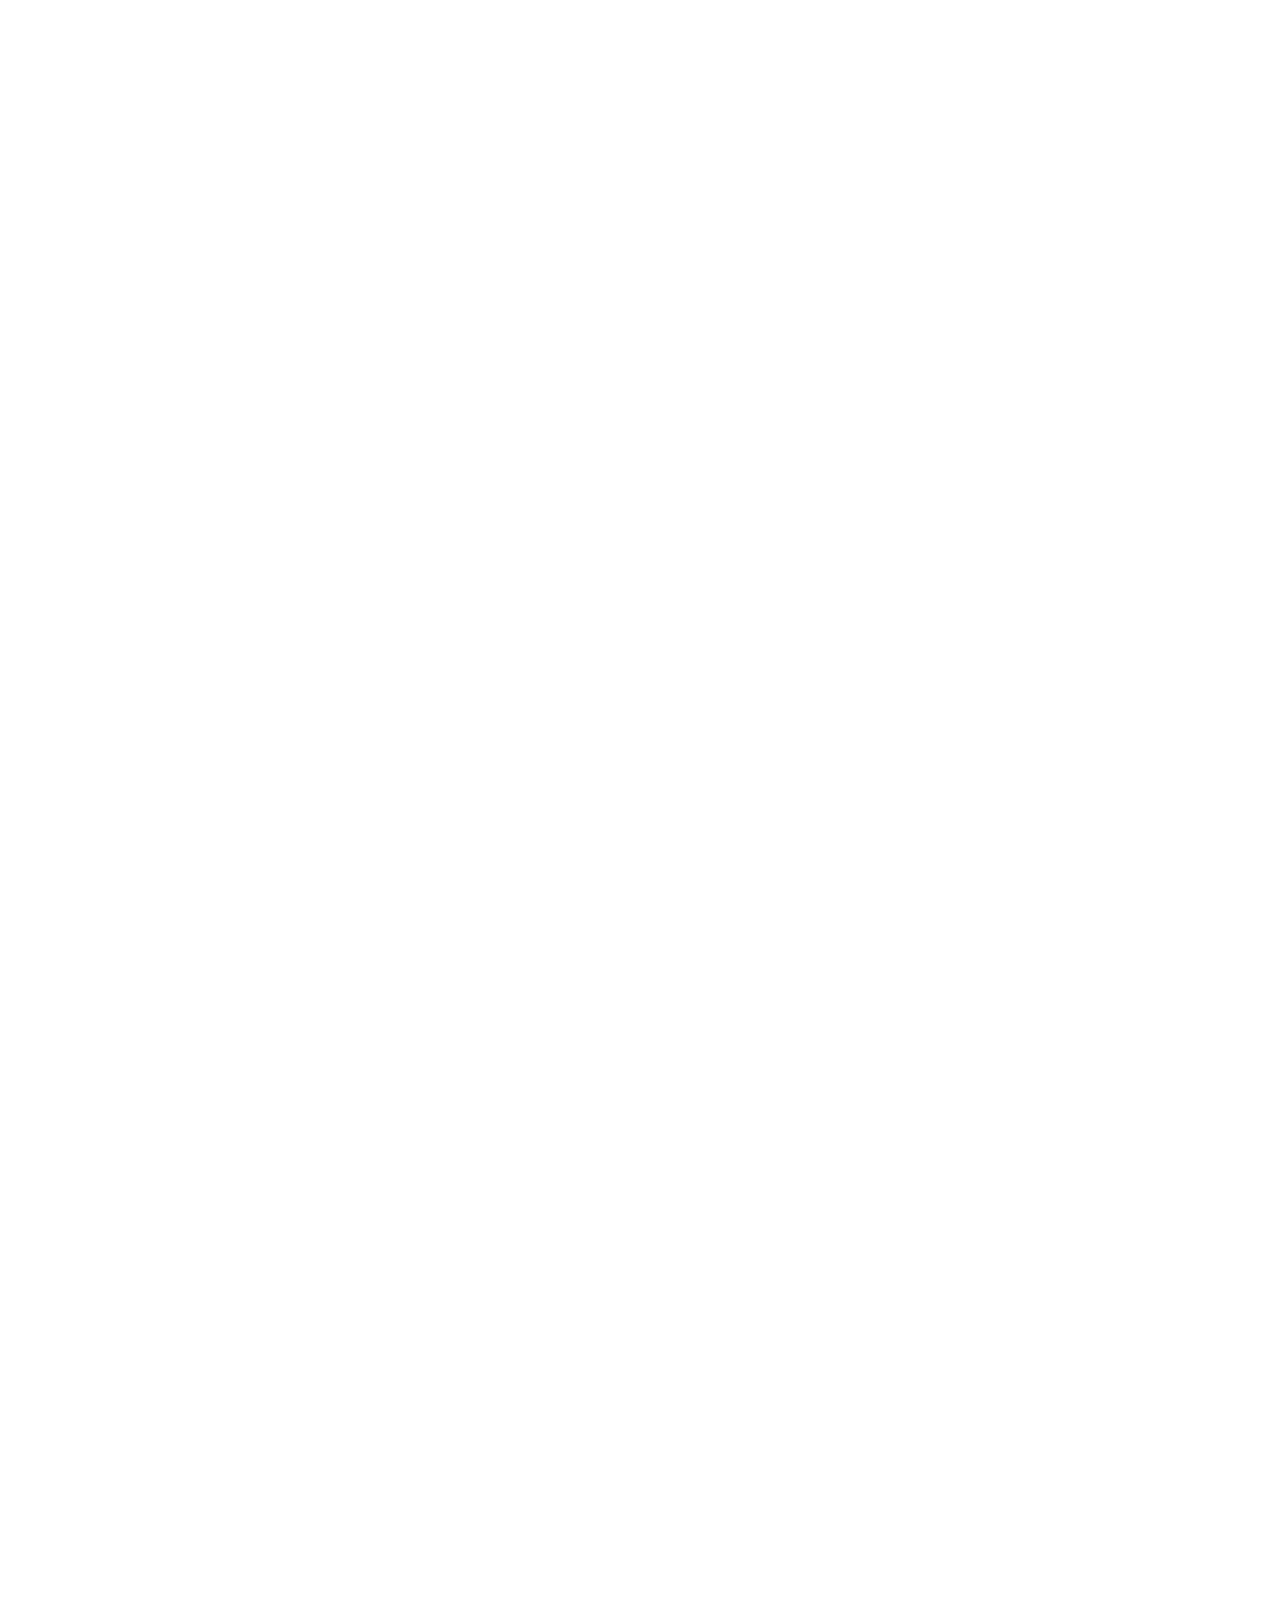
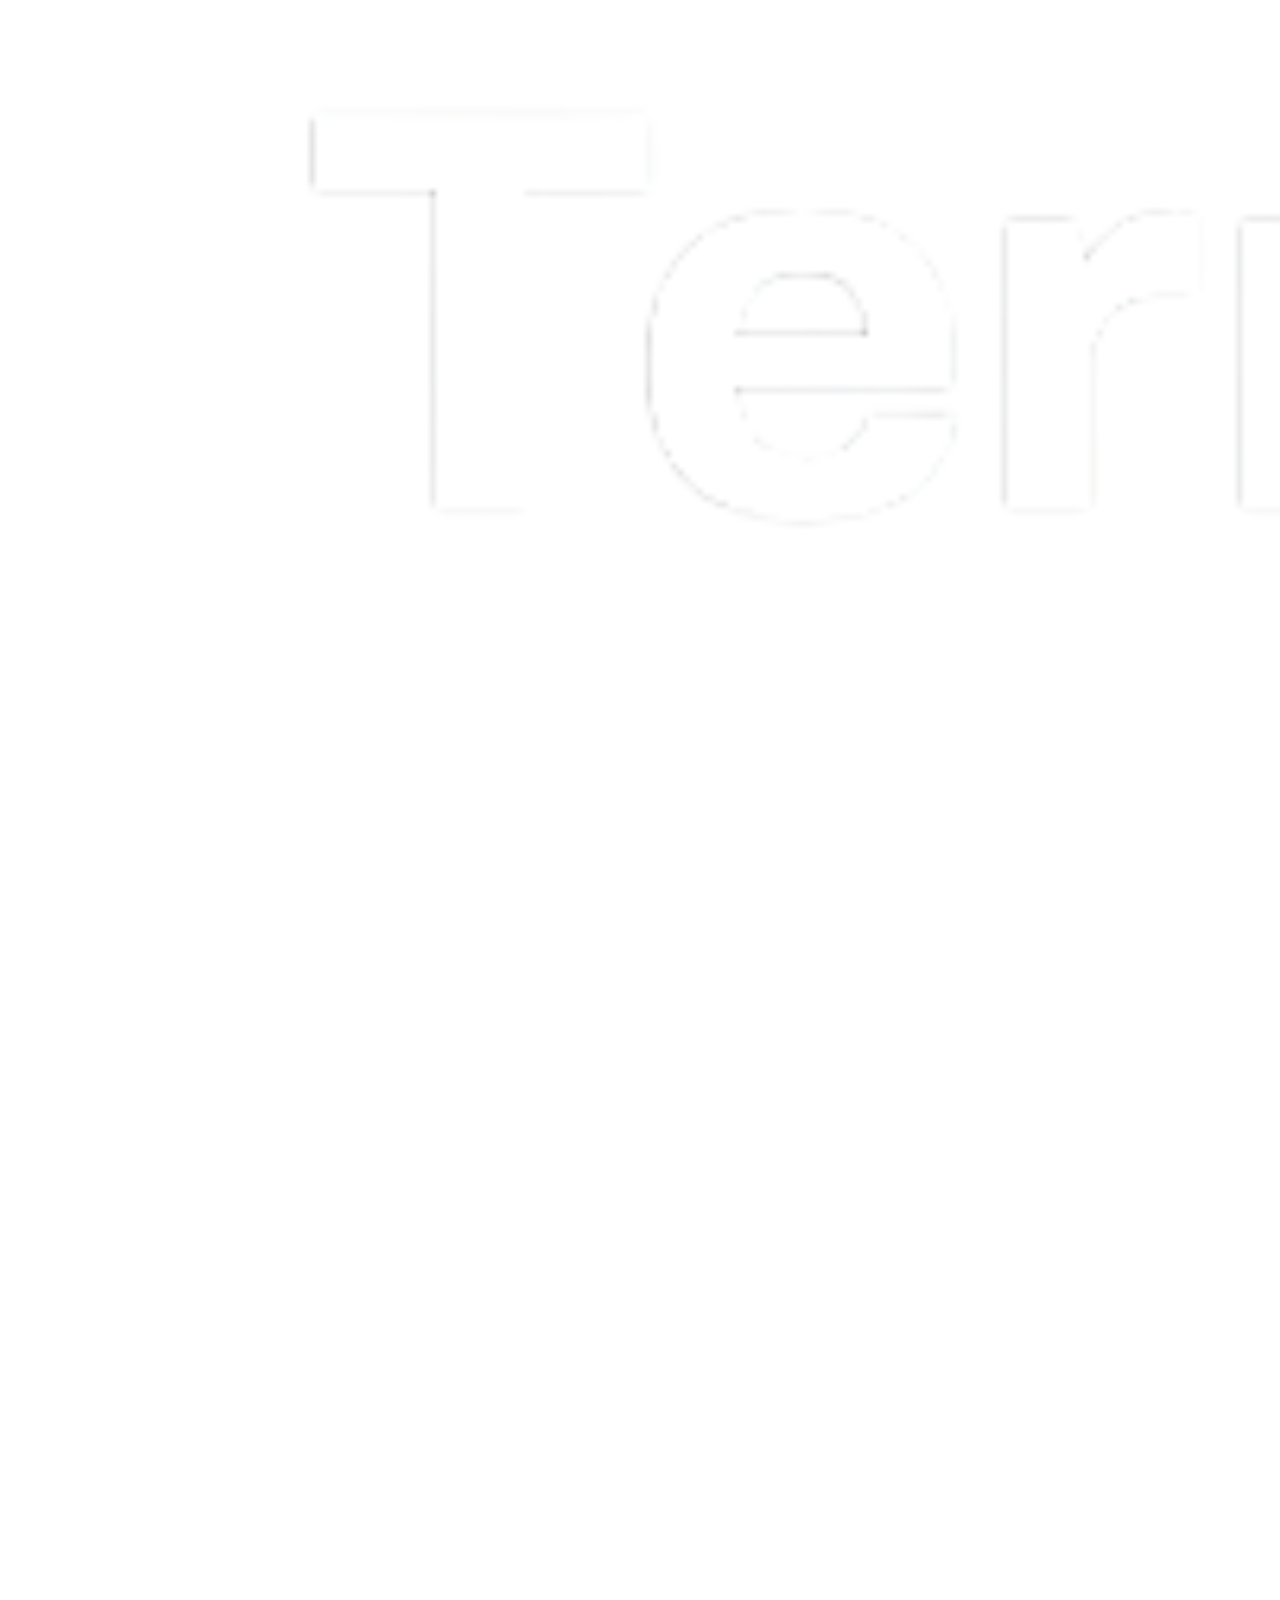
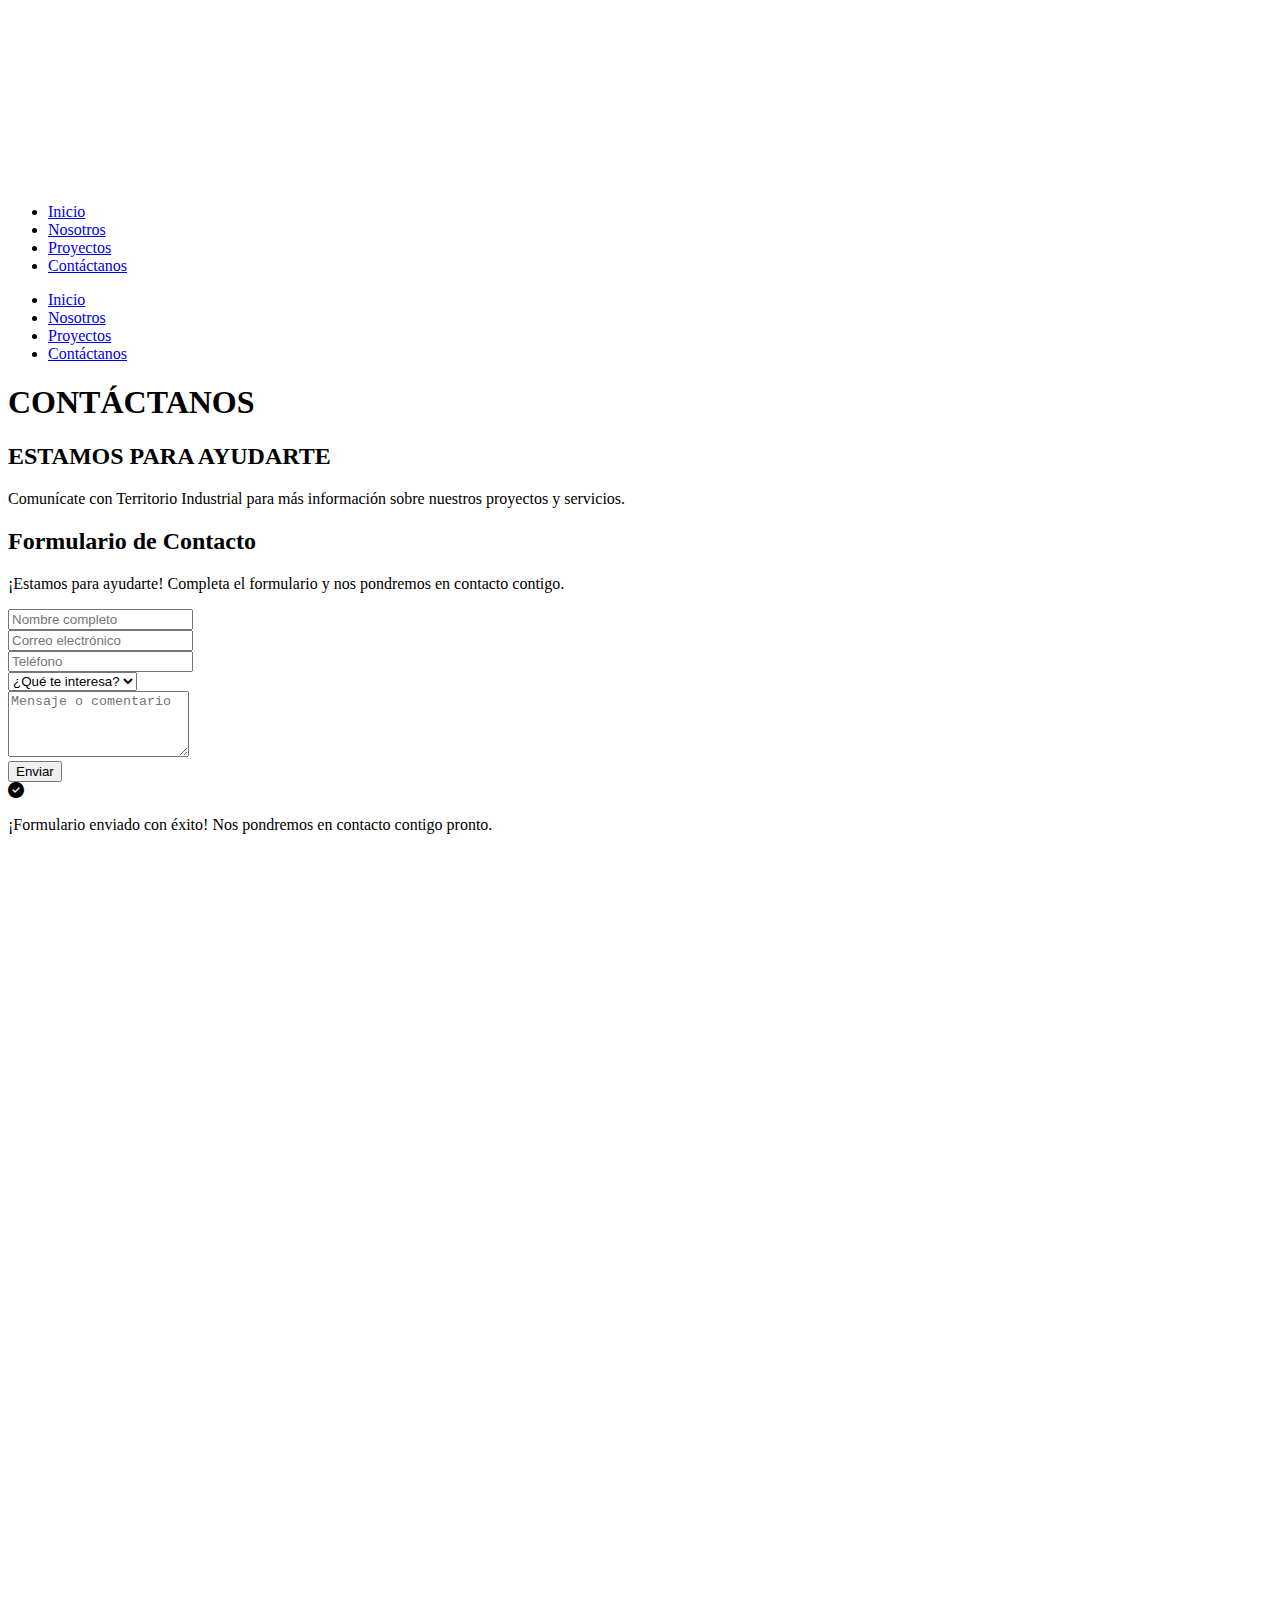
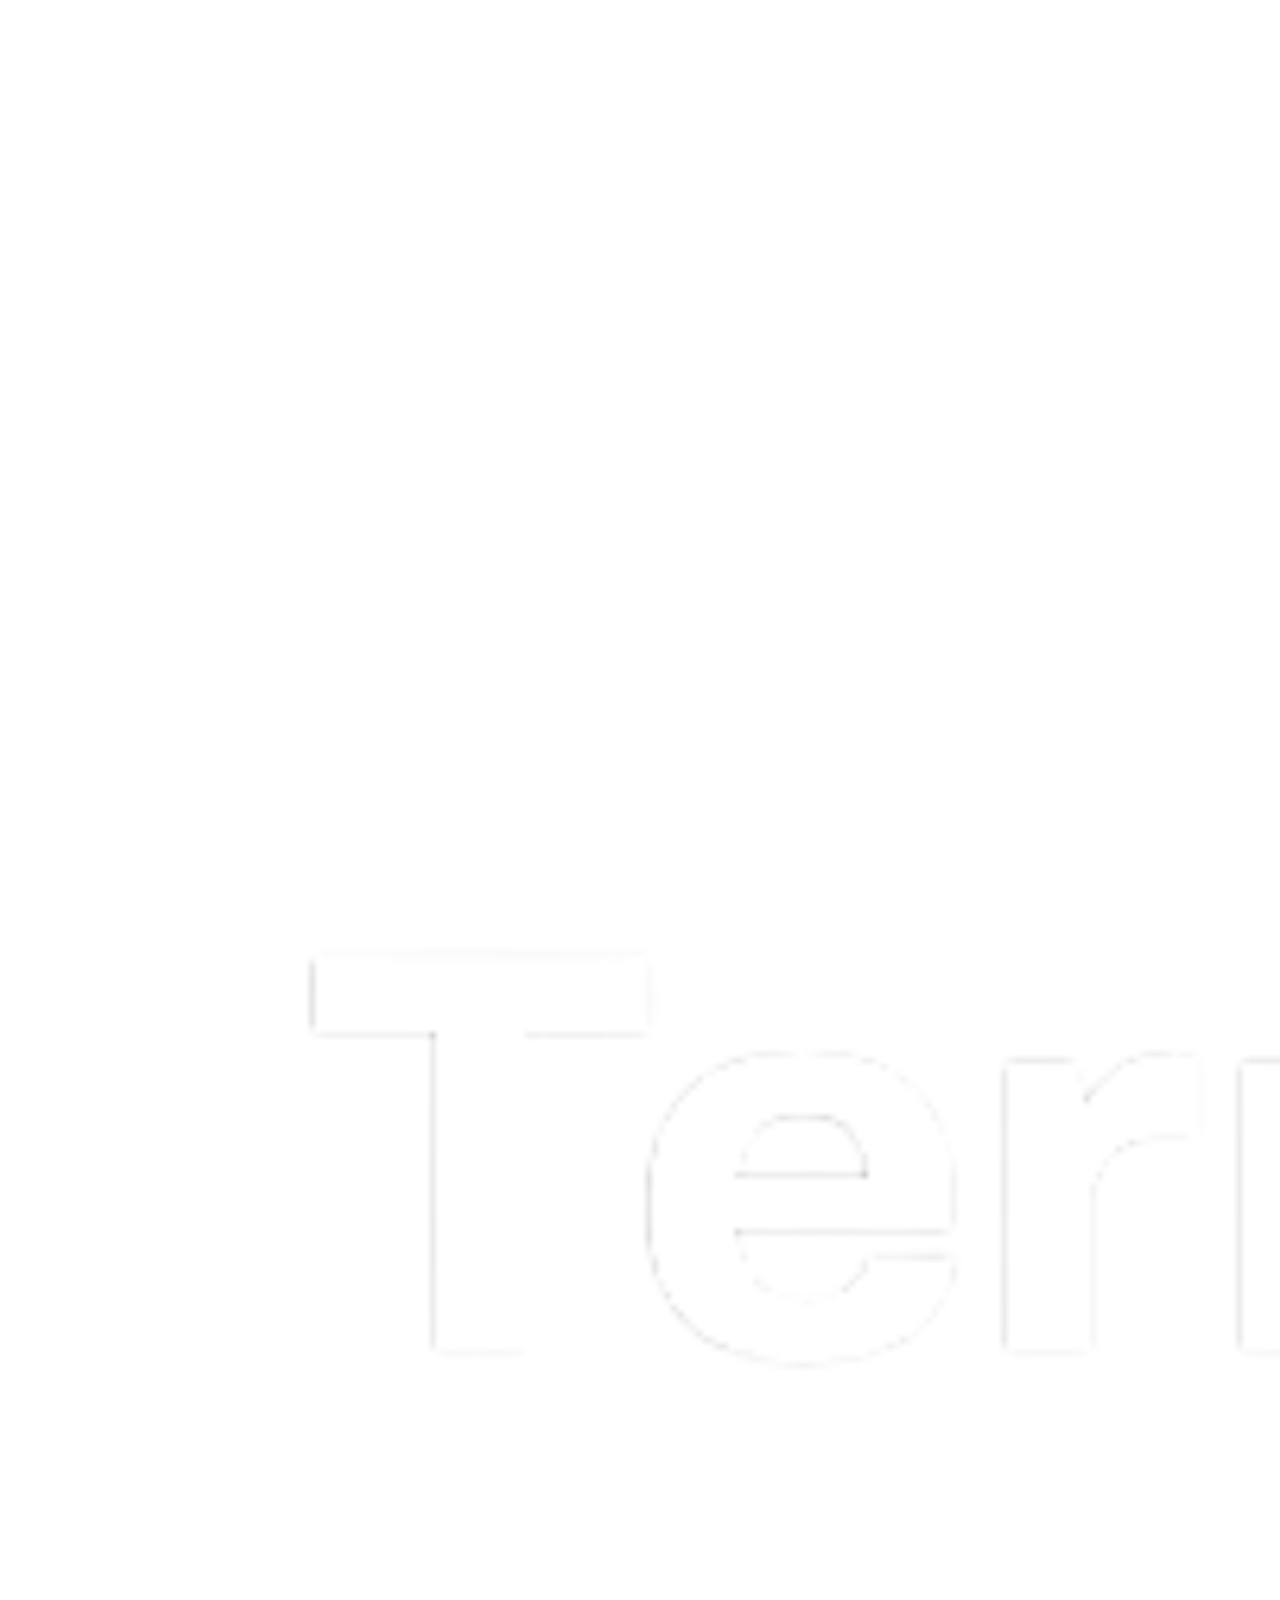
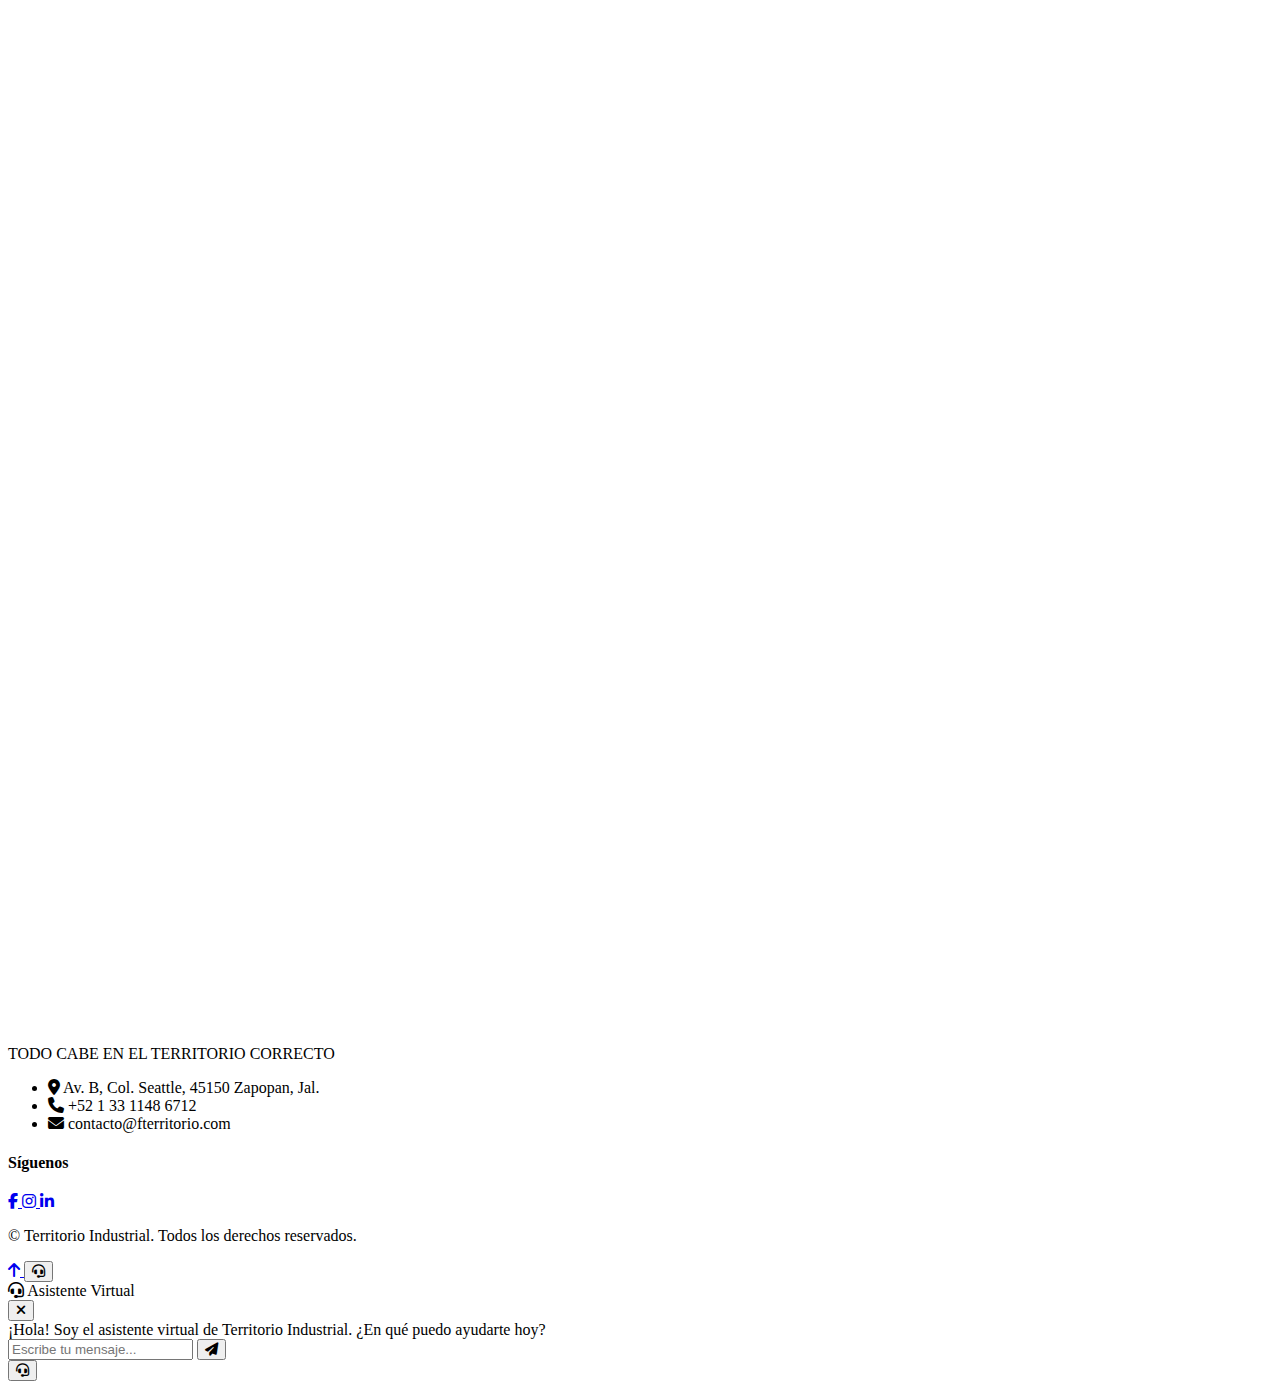
<file: contacto.html>
<!DOCTYPE html>
<html lang="es">
<link
  rel="stylesheet"
  href="https://cdnjs.cloudflare.com/ajax/libs/font-awesome/6.5.0/css/all.min.css"
  crossorigin="anonymous"
  referrerpolicy="no-referrer"
/>
    <head>
    <meta charset="UTF-8" />
    <meta name="viewport" content="width=device-width, initial-scale=1" />
    <meta name="description" content="Contacto con Territorio Industrial - Desarrollos inmobiliarios industriales con enfoque en calidad, ubicación estratégica y plusvalía." />
    <meta name="keywords" content="Territorio Industrial, contacto, desarrollos industriales, bodegas modulares, flex spaces, inversión industrial, Guadalajara, Jalisco" />
    <title>Contacto | Territorio Industrial</title>
    <link rel="stylesheet" href="style.css" />
    <link rel="preconnect" href="https://fonts.googleapis.com" />
    <link rel="preconnect" href="https://fonts.gstatic.com" crossorigin />
    <link href="https://fonts.googleapis.com/css2?family=Montserrat:wght@300;400;500;600;700&display=swap" rel="stylesheet" />
    <link
      rel="stylesheet"
      href="https://cdnjs.cloudflare.com/ajax/libs/font-awesome/6.5.0/css/all.min.css"
      crossorigin="anonymous"
      referrerpolicy="no-referrer"
    />
</head>
<body>
    <!-- Header Navigation -->
    <header id="header">
        <div class="container">
            <div class="logo">
                <a href="index.html">
                    <img src="img/logo.png" alt="Territorio Industrial Logo" />
                </a>
            </div>
            <nav id="desktop-nav">
                <ul>
                    <li><a href="index.html" class="nav-link" data-section="inicio">Inicio</a></li>
                    <li><a href="nosotros.html" class="nav-link" data-section="nosotros">Nosotros</a></li>
                    <li><a href="proyectos.html" class="nav-link" data-section="proyectos">Proyectos</a></li>
                    <li><a href="contacto.html" class="btn-primary nav-link active" data-section="contacto">Contáctanos</a></li>
                </ul>
            </nav>
            <div class="menu-toggle" id="mobile-menu">
                <span></span>
                <span></span>
                <span></span>
            </div>
        </div>

        <!-- Menú móvil -->
        <div id="mobile-nav">
            <nav class="container">
                <ul>
                    <li><a href="index.html" class="nav-link" data-section="inicio">Inicio</a></li>
                    <li><a href="nosotros.html" class="nav-link" data-section="nosotros">Nosotros</a></li>
                    <li><a href="proyectos.html" class="nav-link" data-section="proyectos">Proyectos</a></li>
                    <li><a href="contacto.html" class="nav-link active" data-section="contacto">Contáctanos</a></li>
                </ul>
            </nav>
        </div>
    </header>

    <!-- Hero Section with semi-transparent background -->
    <section class="hero" style="background-image: url('img/Publicidad.png');">
        <div class="hero-overlay"></div>
        <div class="container">
            <div class="hero-content animate-fade-in text-center">
                <h1>CONTÁCTANOS</h1>
                <h2>ESTAMOS PARA AYUDARTE</h2>
                <p>Comunícate con Territorio Industrial para más información sobre nuestros proyectos y servicios.</p>
            </div>
        </div>
    </section>

    <!-- Contact Form Section -->
    <section class="contact section-animate" id="contacto">
        <div class="container">
            <div class="section-header">
                <h2 class="section-title">Formulario de Contacto</h2>
                <p>¡Estamos para ayudarte! Completa el formulario y nos pondremos en contacto contigo.</p>
            </div>
            <div class="contact-form-container">
                <form id="leadForm" class="contact-form">
                    <div class="form-group">
                        <input type="text" id="name" name="name" placeholder="Nombre completo" required />
                    </div>
                    <div class="form-group">
                        <input type="email" id="email" name="email" placeholder="Correo electrónico" required />
                    </div>
                    <div class="form-group">
                        <input type="tel" id="phone" name="phone" placeholder="Teléfono" required />
                    </div>
                    <div class="form-group">
                        <select id="interest" name="interest" required>
                            <option value="" disabled selected>¿Qué te interesa?</option>
                            <option value="inversion">Inversión</option>
                            <option value="renta">Renta</option>
                            <option value="informacion">Más información</option>
                        </select>
                    </div>
                    <div class="form-group">
                        <textarea id="message" name="message" placeholder="Mensaje o comentario" rows="4"></textarea>
                    </div>
                    <div class="form-group">
                        <button type="submit" class="btn-primary">Enviar</button>
                    </div>
                </form>
                <div id="form-success" class="form-success">
                    <i class="fas fa-check-circle"></i>
                    <p>¡Formulario enviado con éxito! Nos pondremos en contacto contigo pronto.</p>
                </div>
            </div>
        </div>
    </section>

    <!-- Footer -->
    <footer class="footer">
        <div class="container footer-grid">
            <div class="footer-section">
                <div class="footer-logo-container">
                    <img src="img/logo.png" alt="Territorio Industrial Logo" class="footer-logo" />
                </div>
                <p class="footer-tagline">TODO CABE EN EL TERRITORIO CORRECTO</p>
                <ul class="footer-contact">
                    <li><i class="fas fa-map-marker-alt"></i> Av. B, Col. Seattle, 45150 Zapopan, Jal.</li>
                    <li><i class="fas fa-phone"></i> +52 1 33 1148 6712</li>
                    <li><i class="fas fa-envelope"></i> contacto@fterritorio.com</li>
                </ul>
            </div>

            <div class="footer-section">
                <h4>Síguenos</h4>
                <div class="footer-social">
                    <a href="https://facebook.com/" target="_blank" aria-label="Facebook">
                        <i class="fab fa-facebook-f"></i>
                    </a>
                    <a href="https://www.instagram.com/fterritorio/" target="_blank" aria-label="Instagram">
                        <i class="fab fa-instagram"></i>
                    </a>
                    <a href="https://linkedin.com/" target="_blank" aria-label="LinkedIn">
                        <i class="fab fa-linkedin-in"></i>
                    </a>
                </div>
            </div>
        </div>

        <div class="footer-bottom">
            <p>&copy; <span id="current-year"></span> Territorio Industrial. Todos los derechos reservados.</p>
        </div>
    </footer>

    <!-- Botón de volver arriba -->
    <a href="#" id="back-to-top" class="back-to-top" aria-label="Volver arriba">
        <i class="fas fa-arrow-up"></i>
    </a>

    <!-- Chat Button -->
    <button id="chat-button" class="chat-button" aria-label="Abrir chat">
        <i class="fas fa-headset"></i>
    </button>

    <!-- Chat Container -->
    <div id="chat-container" class="chat-container">
        <div class="chat-header">
            <div class="chat-title">
                <i class="fas fa-headset"></i>
                <span>Asistente Virtual</span>
            </div>
            <button id="close-chat" class="close-chat" aria-label="Cerrar chat">
                <i class="fas fa-times"></i>
            </button>
        </div>
        <div class="chat-body">
            <div id="chat-messages" class="chat-messages">
                <div class="message assistant">
                    <div class="message-content">
                        ¡Hola! Soy el asistente virtual de Territorio Industrial. ¿En qué puedo ayudarte hoy?
                    </div>
                </div>
            </div>
            <div class="chat-input">
                <input type="text" id="user-input" placeholder="Escribe tu mensaje..." />
                <button id="send-message" aria-label="Enviar mensaje">
                    <i class="fas fa-paper-plane"></i>
                </button>
            </div>
        </div>
    </div>

    <script src="script.js"></script>
</body>
    <!-- Chat Button -->
<button id="chat-button" class="chat-button" aria-label="Abrir chat">
    <i class="fas fa-headset"></i>
</button>

<!-- Chat Container -->
<div id="chat-container" class="chat-container">
    <!-- Contenido del chat -->
</div>
</html>
</file>
<file: style.css>
<!DOCTYPE html>
<html lang="es">
<head>
    <meta charset="UTF-8">
    <meta name="viewport" content="width=device-width, initial-scale=1.0">
    <meta name="description" content="Territorio Industrial desarrolla proyectos inmobiliarios industriales con enfoque en la calidad, ubicación estratégica y plusvalía.">
    <meta name="keywords" content="Territorio Industrial, desarrollos industriales, bodegas modulares, flex spaces, inversión industrial, Guadalajara, Jalisco">
    <title>Territorio Industrial | Desarrollos Inmobiliarios Industriales</title>
    <link rel="stylesheet" href="style.css">
    <link rel="preconnect" href="https://fonts.googleapis.com">
    <link rel="preconnect" href="https://fonts.gstatic.com" crossorigin>
    <link href="https://fonts.googleapis.com/css2?family=Montserrat:wght@300;400;500;600;700&display=swap" rel="stylesheet">
    <link rel="stylesheet" href="https://cdnjs.cloudflare.com/ajax/libs/font-awesome/6.5.0/css/all.min.css" integrity="sha512-v+ycWQ+qJxXxzghR4hj0R82kpZXG7FAZQ3JTuEXm9y+0YQ+lZLbn+1SM2DXYxYxzfa+biJ3V+BP9IUz+NlyjOw==" crossorigin="anonymous" referrerpolicy="no-referrer" />
    <link href="https://unpkg.com/aos@2.3.1/dist/aos.css" rel="stylesheet">
</head>
<body>
    <!-- Header Navigation -->
    <header id="header">
        <div class="container">
            <div class="logo">
                <a href="index.html">
                    <img src="img/logo.png" alt="Territorio Industrial Logo">
                </a>
            </div>
            <nav id="desktop-nav">
                <ul>
                    <li><a href="index.html" class="nav-link active" data-section="inicio">Inicio</a></li>
                    <li><a href="nosotros.html" class="nav-link" data-section="nosotros">Nosotros</a></li>
                    <li><a href="proyectos.html" class="nav-link" data-section="proyectos">Proyectos</a></li>
                    <li><a href="contacto.html" class="btn-primary nav-link" data-section="contacto">Contáctanos</a></li>
                </ul>
            </nav>
            <div class="menu-toggle" id="mobile-menu">
                <span></span>
                <span></span>
                <span></span>
            </div>
        </div>
        
        <!-- Menú móvil -->
        <div id="mobile-nav">
            <nav class="container">
                <ul>
                    <li><a href="index.html" class="nav-link active" data-section="inicio">Inicio</a></li>
                    <li><a href="nosotros.html" class="nav-link" data-section="nosotros">Nosotros</a></li>
                    <li><a href="proyectos.html" class="nav-link" data-section="proyectos">Proyectos</a></li>
                    <li><a href="contacto.html" class="nav-link" data-section="contacto">Contáctanos</a></li>
                </ul>
            </nav>
        </div>
    </header>

    <!-- Hero Section -->
    <section class="hero" style="background-image: url('img/hero-background.jpg');">
        <div class="hero-overlay"></div>
        <div class="container">
            <div class="hero-content animate-fade-in">
                <h1>TERRITORIO INDUSTRIAL</h1>
                <h2>DESARROLLOS INMOBILIARIOS INDUSTRIALES</h2>
                <p>CALIDAD | UBICACIÓN | PLUSVALÍA</p>
                <a href="#proyectos" class="btn-primary">Conoce nuestros proyectos</a>
            </div>
        </div>
        <div class="scroll-indicator">
            <i class="fas fa-chevron-down"></i>
        </div>
    </section>

    <!-- About Section -->
    <section class="intro section-animate" id="nosotros">
        <div class="container">
            <div class="section-header">
                <h2 class="section-title">Quiénes Somos</h2>
                <p>TERRITORIO INDUSTRIAL | DESARROLLOS INMOBILIARIOS</p>
            </div>

            <div class="about-content">
                <div class="about-text">
                    <p>Territorio Industrial es una empresa dedicada al desarrollo de proyectos inmobiliarios industriales, con un enfoque en la calidad, ubicación estratégica y plusvalía para nuestros clientes.</p>
                    <p>Nuestro objetivo es crear espacios industriales que combinen funcionalidad, diseño y valor, ofreciendo soluciones inmobiliarias que se adapten a las necesidades específicas de cada cliente.</p>
                    <p>Con años de experiencia en el sector inmobiliario industrial, hemos desarrollado proyectos que se distinguen por su excelente ubicación, calidad constructiva y atención al detalle.</p>
                    <a href="nosotros.html" class="btn-primary">Conoce más</a>
                </div>
                <div class="about-image">
                    <img src="img/about-image.jpg" alt="Territorio Industrial" class="shadow-img">
                </div>
            </div>
        </div>
    </section>

    <!-- Services Section -->
    <section class="services section-animate" id="servicios">
        <div class="container">
            <div class="section-header">
                <h2 class="section-title">Nuestros Servicios</h2>
                <p>SOLUCIONES INMOBILIARIAS INDUSTRIALES</p>
            </div>

            <div class="services-grid">
                <div class="service-item">
                    <div class="service-icon">
                        <i class="fas fa-building"></i>
                    </div>
                    <h3>Desarrollos Industriales</h3>
                    <p>Creamos espacios industriales de alta calidad, con ubicaciones estratégicas y diseños funcionales que se adaptan a las necesidades de nuestros clientes.</p>
                </div>
                
                <div class="service-item">
                    <div class="service-icon">
                        <i class="fas fa-chart-line"></i>
                    </div>
                    <h3>Inversión Inmobiliaria</h3>
                    <p>Ofrecemos oportunidades de inversión en proyectos inmobiliarios industriales con alto potencial de plusvalía y rentabilidad.</p>
                </div>
                
                <div class="service-item">
                    <div class="service-icon">
                        <i class="fas fa-handshake"></i>
                    </div>
                    <h3>Asesoría Especializada</h3>
                    <p>Brindamos asesoría especializada en el sector inmobiliario industrial, ayudando a nuestros clientes a tomar las mejores decisiones para sus negocios.</p>
                </div>
                
                <div class="service-item">
                    <div class="service-icon">
                        <i class="fas fa-warehouse"></i>
                    </div>
                    <h3>Bodegas Modulares</h3>
                    <p>Desarrollamos bodegas modulares que se adaptan a diferentes necesidades, ofreciendo flexibilidad y funcionalidad en espacios industriales.</p>
                </div>
            </div>
        </div>
    </section>

    <!-- Projects Section -->
    <section class="projects section-animate" id="proyectos">
        <div class="container">
            <div class="section-header">
                <h2 class="section-title">Nuestros Proyectos</h2>
                <p>DESARROLLOS INMOBILIARIOS INDUSTRIALES</p>
            </div>

            <div class="projects-grid">
                <div class="project-card">
                    <div class="project-image">
                        <img src="img/santa-anita.jpg" alt="Proyecto BSA II - Bodegas Santa Anita" class="shadow-img">
                    </div>
                    <div class="project-info">
                        <h3>BSA II - Bodegas Santa Anita</h3>
                        <p>Flex spaces y bodegas modulares en Guadalajara. Inversión inteligente con excelente ubicación y alta plusvalía.</p>
                        <a href="proyectos/santa-anita.html" class="project-link">Ver proyecto</a>
                    </div>
                </div>
                
                <div class="project-card">
                    <div class="project-image">
                        <img src="img/bsa-1.jpg" alt="Proyecto BSA I - Bodegas Santa Anita I" class="shadow-img">
                    </div>
                    <div class="project-info">
                        <h3>BSA I - Bodegas Santa Anita I</h3>
                        <p>Nuestro primer desarrollo de bodegas modulares en la zona de Santa Anita. Un proyecto exitoso con alta demanda.</p>
                        <a href="proyectos/bsa-1.html" class="project-link">Ver proyecto</a>
                    </div>
                </div>
                
                <div class="project-card">
                    <div class="project-image">
                        <img src="img/candelaria.jpg" alt="Proyecto Candelaria" class="shadow-img">
                    </div>
                    <div class="project-info">
                        <h3>Candelaria</h3>
                        <p>Desarrollo industrial con ubicación estratégica y excelente conectividad. Espacios diseñados para optimizar operaciones logísticas.</p>
                        <a href="proyectos/candelaria.html" class="project-link">Ver proyecto</a>
                    </div>
                </div>
            </div>

            <div class="text-center mt-40">
                <a href="proyectos.html" class="btn-primary">Ver todos los proyectos</a>
            </div>
        </div>
    </section>

    <!-- Location Map Section -->
    <section class="location section-animate" id="ubicacion">
        <div class="container">
            <div class="section-header">
                <h2 class="section-title">Ubicación</h2>
                <p>ESTRATÉGICAMENTE UBICADOS PARA TU NEGOCIO</p>
            </div>
            
            <div class="location-content">
                <div class="location-info">
                    <h3>Ventajas de nuestras ubicaciones</h3>
                    <ul class="custom-list">
                        <li>Todos nuestros proyectos están ubicados en zonas estratégicas con excelente conectividad.</li>
                        <li>Acceso directo a vías principales y rápida conexión con carreteras federales.</li>
                        <li>Ubicaciones ideales para operaciones logísticas y de distribución.</li>
                        <li>Zonas con alta plusvalía y potencial de crecimiento.</li>
                    </ul>
                </div>
                
                <div class="location-map">
                    <!-- Google Maps iframe -->
                    <iframe id="google-map" src="https://www.google.com/maps/embed?pb=!1m18!1m12!1m3!1d14932.301594682693!2d-103.4408!3d20.6596!2m3!1f0!2f0!3f0!3m2!1i1024!2i768!4f13.1!3m3!1m2!1s0x8428ae4e98d5453d%3A0xc4fdd3929a2ecad1!2sZapopan%2C%20Jal.!5e0!3m2!1ses-419!2smx!4v1651234567890!5m2!1ses-419!2smx" allowfullscreen="" loading="lazy" referrerpolicy="no-referrer-when-downgrade"></iframe>
                </div>
            </div>
        </div>
    </section>

    <!-- Contact Section -->
    <section class="contact section-animate" id="contacto">
        <div class="container">
            <div class="section-header">
                <h2 class="section-title">Contáctanos</h2>
                <p>¡Estamos para ayudarte! Contáctanos para más información sobre nuestros proyectos.</p>
            </div>
            <div class="contact-form-container">
                <form id="leadForm" class="contact-form">
                    <div class="form-group">
                        <input type="text" id="name" name="name" placeholder="Nombre completo" required>
                    </div>
                    <div class="form-group">
                        <input type="email" id="email" name="email" placeholder="Correo electrónico" required>
                    </div>
                    <div class="form-group">
                        <input type="tel" id="phone" name="phone" placeholder="Teléfono" required>
                    </div>
                    <div class="form-group">
                        <select id="interest" name="interest" required>
                            <option value="" disabled selected>¿Qué te interesa?</option>
                            <option value="inversion">Inversión</option>
                            <option value="renta">Renta</option>
                            <option value="informacion">Más información</option>
                        </select>
                    </div>
                    <div class="form-group">
                        <textarea id="message" name="message" placeholder="Mensaje o comentario" rows="4"></textarea>
                    </div>
                    <div class="form-group">
                        <button type="submit" class="btn-primary">Enviar</button>
                    </div>
                </form>
                <div id="form-success" class="form-success">
                    <i class="fas fa-check-circle"></i>
                    <p>¡Formulario enviado con éxito! Nos pondremos en contacto contigo pronto.</p>
                </div>
            </div>
        </div>
    </section>

    <!-- Footer -->
    <footer class="footer">
        <div class="container footer-grid">
            <div class="footer-section">
                <div class="footer-logo-container">
                    <img src="img/logo.png" alt="Territorio Industrial Logo" class="footer-logo">
                </div>
                <p class="footer-tagline">TU BODEGA MODULAR, TU PUNTO EN LA CIUDAD</p>
                <ul class="footer-contact">
                    <li><i class="fas fa-map-marker-alt"></i> Av. B, Col. Seattle, 45150 Zapopan, Jal.</li>
                    <li><i class="fas fa-phone"></i> +52 1 33 1148 6712</li>
                    <li><i class="fas fa-envelope"></i> contacto@fterritorio.com</li>
                </ul>
            </div>

            <div class="footer-section">
                <h4>Síguenos</h4>
                <div class="footer-social">
                    <a href="https://facebook.com/" target="_blank" aria-label="Facebook">
                        <i class="fab fa-facebook-f"></i>
                    </a>
                    <a href="https://instagram.com/" target="_blank" aria-label="Instagram">
                        <i class="fab fa-instagram"></i>
                    </a>
                    <a href="https://linkedin.com/" target="_blank" aria-label="LinkedIn">
                        <i class="fab fa-linkedin-in"></i>
                    </a>
                </div>
            </div>
        </div>

        <div class="footer-bottom">
            <p>&copy; <span id="current-year"></span> Territorio Industrial. Todos los derechos reservados.</p>
        </div>
    </footer>

    <!-- Botón de volver arriba -->
    <a href="#" id="back-to-top" class="back-to-top" aria-label="Volver arriba">
        <i class="fas fa-arrow-up"></i>
    </a>

    <!-- Toast de notificación -->
    <div id="toast" class="toast">
        <div class="toast-content">
            <i class="fas fa-check-circle"></i>
            <div class="toast-message">Mensaje enviado con éxito</div>
        </div>
        <div class="toast-progress"></div>
    </div>

    <!-- Chat Button -->
    <button id="chat-button" class="chat-button" aria-label="Abrir chat">
        <i class="fas fa-headset"></i>
    </button>

    <!-- Chat Container -->
    <div id="chat-container" class="chat-container">
        <div class="chat-header">
            <div class="chat-title">
                <i class="fas fa-headset"></i>
                <span>Asistente Virtual</span>
            </div>
            <button id="close-chat" class="close-chat" aria-label="Cerrar chat">
                <i class="fas fa-times"></i>
            </button>
        </div>
        <div class="chat-body">
            <div id="chat-messages" class="chat-messages">
                <div class="message assistant">
                    <div class="message-content">
                        ¡Hola! Soy el asistente virtual de Territorio Industrial. ¿En qué puedo ayudarte hoy?
                    </div>
                </div>
            </div>
            <div class="chat-input">
                <input type="text" id="user-input" placeholder="Escribe tu mensaje...">
                <button id="send-message" aria-label="Enviar mensaje">
                    <i class="fas fa-paper-plane"></i>
                </button>
            </div>
        </div>
    </div>

    <!-- Scripts -->
    <script src="https://unpkg.com/aos@2.3.1/dist/aos.js"></script>
    <script>
        // Inicializar AOS
        AOS.init({
            duration: 800,
            easing: 'ease-in-out',
            once: true
        });
    </script>
    <script src="script.js"></script>
</body>
</html>
</file>
